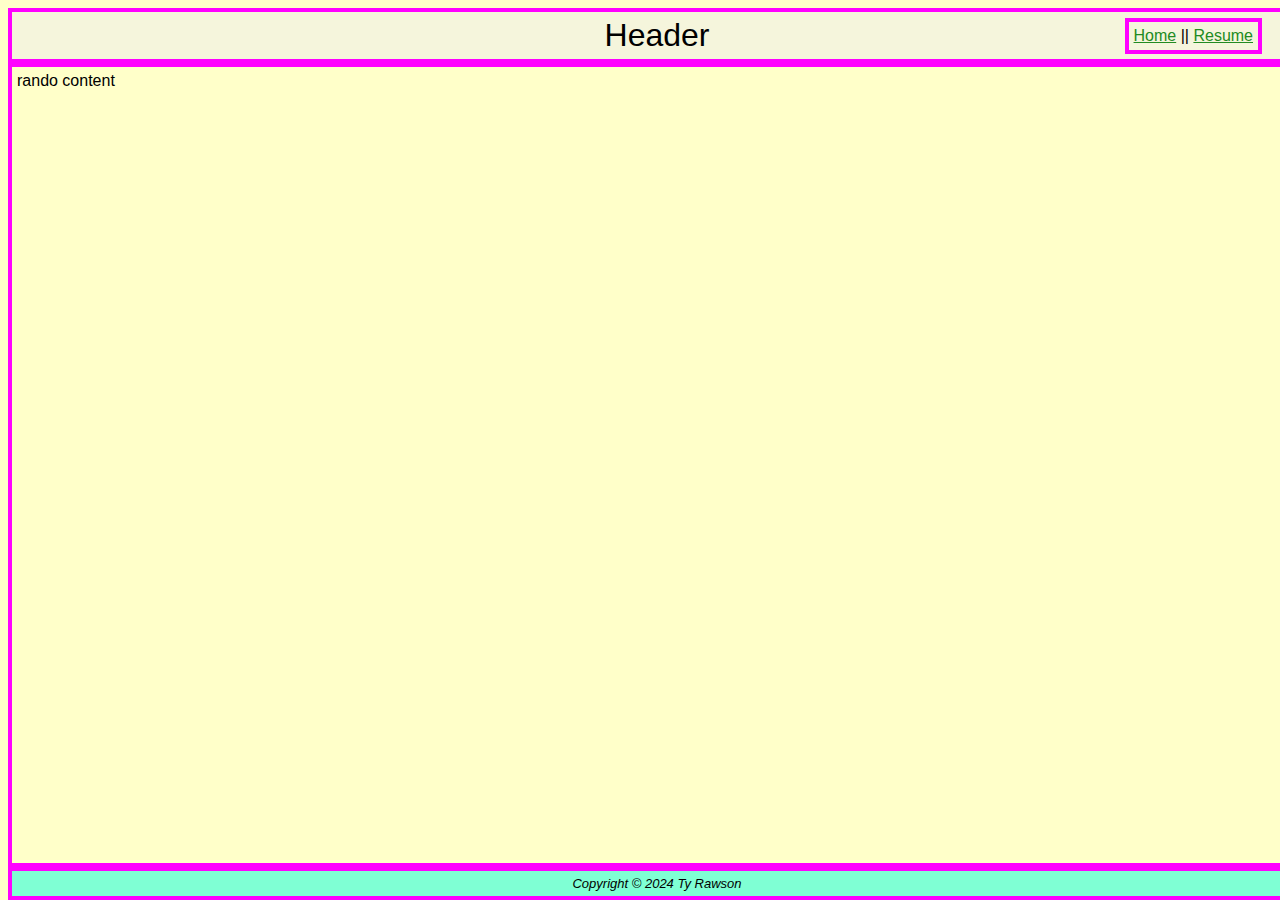
<file: html/hobbies.html>
<!DOCTYPE html>
<html lang="en">
<head>
    <meta charset="UTF-8">
    <meta name="viewport" content="width=device-width, initial-scale=1.0">
    <title>My hobbies</title>
    <link rel="stylesheet" href="../css/styles.css">
    <link rel="stylesheet" href="../css/otherStyles.css">
</head>
<body>
    <div class="common nav">
        <a href="index.html">Home</a> ||  <a href="resume.html">Resume</a>
    </div>
    <div class="common header">Header</div>
    <div class="common footer">Copyright &copy; 2024 Ty Rawson</div>
    <div class="common main-body">rando content</div>
</body>
</html>
</file>
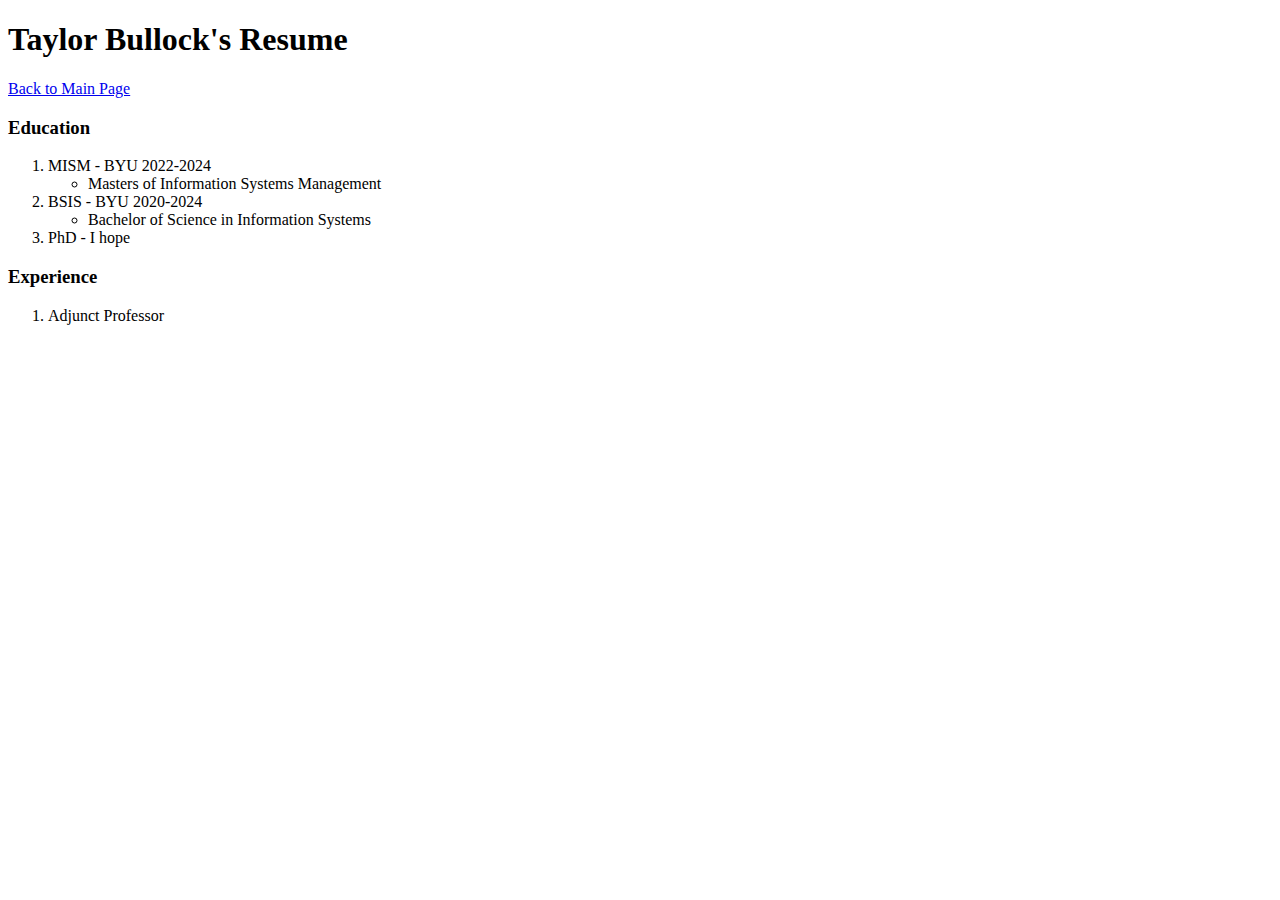
<file: html/resume.html>
<!DOCTYPE html>
<html lang="en">
<head>
    <meta charset="UTF-8">
    <meta name="viewport" content="width=device-width, initial-scale=1.0">
    <title>Resume</title>
</head>
<body>
    <h1>Taylor Bullock's Resume</h1>

    <a href="index.html">Back to Main Page</a>

    <h3>Education</h3>
    <ol>
        <li>MISM - BYU 2022-2024</li>
        <ul>
            <li>Masters of Information Systems Management</li>
        </ul>
        <li>BSIS - BYU 2020-2024</li>
        <ul>
            <li>Bachelor of Science in Information Systems</li>
        </ul>
        <li>PhD - I hope</li>
    </ol>

    <h3>Experience</h3>
    <ol>
        <li>Adjunct Professor</li>
    </ol>
</body>
</html>
</file>
<file: css/styles.css>
body{
    font-family:Arial, Helvetica, sans-serif;
    background-color: rgb(255, 255, 201);
    background-image: url("https://images.pexels.com/photos/2894957/pexels-photo-2894957.jpeg?auto=compress&cs=tinysrgb&w=1260&h=750&dpr=1");
    background-repeat: no-repeat;
    background-size: cover;
}

img{
    width: 50%;
    display: block;
    /* Chicken nuggets */
    border: solid 3px black;
    padding: 3px;
    margin:auto;
    margin-top: 5px;
    margin-bottom: 5px;
}

a{
    color: forestgreen;
}

h3{
    border: dashed green 5px;
}

.butterfingers{
    font-family: cursive;
    color: red;
    font-weight: bold;
    border: slateblue dotted 2px;
    background-color: blueviolet;
    text-align: center;
}

.butterfingers:hover{
    font-family: 'Courier New', Courier, monospace;
    font-size: 30px;
    text-decoration:line-through;
    background-color: black;
    color: aliceblue;
    border: orange 5px solid;
}
</file>
<file: css/otherStyles.css>
.common{
    position: absolute;
    padding: 5px;
    border: 4px solid fuchsia;
}
    
.header{
    width: 100%;
    font-family: 'Franklin Gothic Medium', 'Arial Narrow', Arial, sans-serif;
    font-size: xx-large;
    text-align: center;
    background-color: beige;
}

.footer{
    width: 100%;
    font-size: small;
    font-style: italic;
    text-align: center;
    background-color: aquamarine;
    position: fixed;
    bottom: 0px;
}

.main-body{
    top: 63px;
    bottom: 33px;
    width: 100%;
}

.nav{
    position: relative;
    float: right;
    z-index: 1;
    margin: 10px;
    
}
</file>
